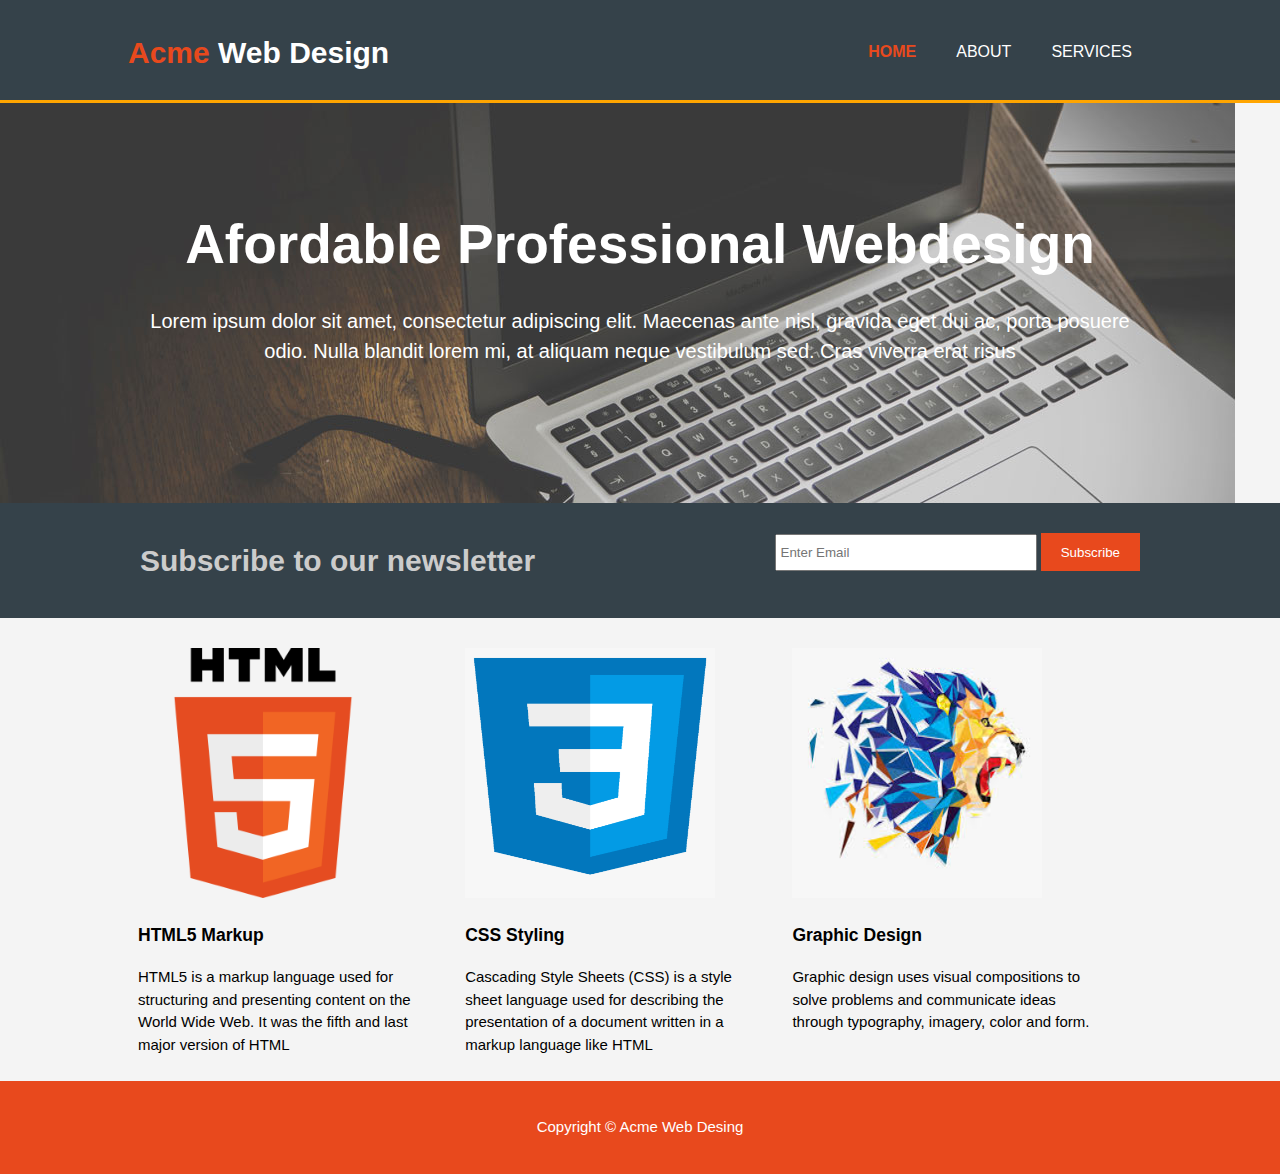
<file: index.html>
<!DOCTYPE html>
<html lang="en">
<head>
    <meta charset="UTF-8">
    <meta name="viewport" content="width=device-width, initial-scale=1.0">
    <title>Acne Web Design|Welcome</title>
    <link  rel="stylesheet" href="style.css">
</head>
<body>
    <header>
        <div class="container">
            <div id="branding">
                <h1><span class="highlight">Acme</span> Web Design</h1>
            </div>
            <nav>
                <ul>
                    <li class="current"><a href="website.html">Home</a></li>
                    <li><a href="about.html">About</a></li>
                    <li><a href="services.html">Services</a></li>
                </ul>
            </nav>
        </div>
    </header>
    <section id="showcase">
        <div class="container">
            <h1>Afordable Professional Webdesign</h1>
            <p>Lorem ipsum dolor sit amet, consectetur adipiscing elit. Maecenas ante nisl, gravida eget dui ac, porta posuere odio. Nulla blandit lorem mi, at aliquam neque vestibulum sed. Cras viverra erat risus</p>
        </div>
    </section>
    <section id="newsletter">
        <div class="container">
            <h1>Subscribe to our newsletter</h1>
            <form>
                <input type="email" placeholder="Enter Email">
                <button type="submit" class="button1">Subscribe</button>
            </form>
        </div>
    </section>
    <section id="boxes">
        <div class="container">
            <div class="box">
                <img src="htmllogo.png" height="250" width="250">
                <h3>HTML5 Markup</h3>
                <p>HTML5 is a markup language used for structuring and presenting content on the World Wide Web. It was the fifth and last major version of HTML</p>
            </div>
            <div class="box">
                <img src="css.png" height="250" width="250">
                <h3>CSS Styling</h3>
                <p>Cascading Style Sheets (CSS) is a style sheet language used for describing the presentation of a document written in a markup language like HTML</p>
            </div>
            <div class="box">
                <img src="graphic.jpg" height="250" width="250">
                <h3>Graphic Design</h3>
                <p>Graphic design uses visual compositions to solve problems and communicate ideas through typography, imagery, color and form.</p>
            </div>
        </div>
    </section>
    <footer>
        <p>Copyright &copy Acme Web Desing </p>
    </footer>
</body>
</html>
</file>
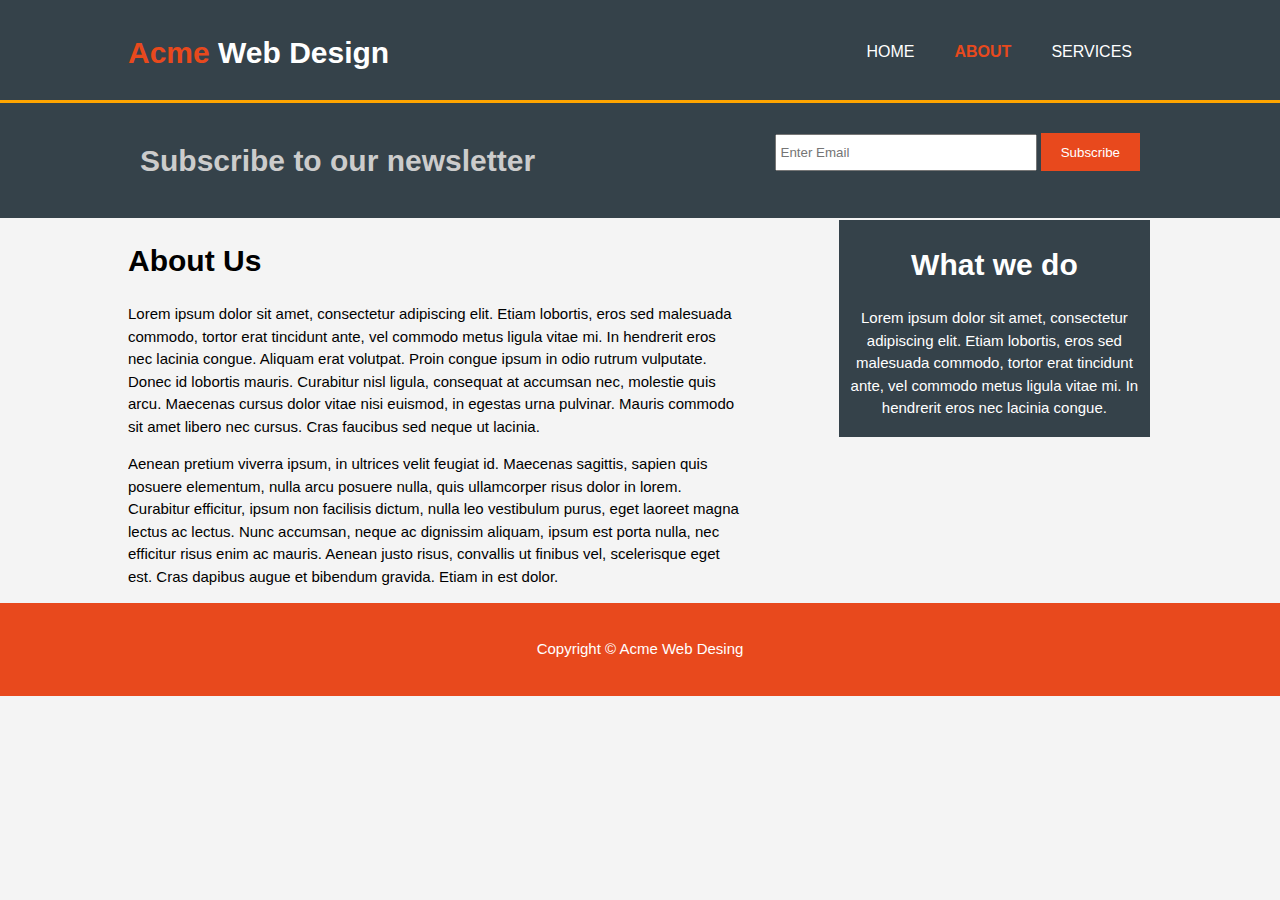
<file: about.html>
<!DOCTYPE html>
<html lang="en">
<head>
    <meta charset="UTF-8">
    <meta name="viewport" content="width=device-width, initial-scale=1.0">
    <title>Acne Web Design|Welcome</title>
    <link  rel="stylesheet" href="style.css">
</head>
<body>
    <header>
        <div class="container">
            <div id="branding">
                <h1><span class="highlight">Acme</span> Web Design</h1>
            </div>
            <nav>
                <ul>
                    <li ><a href="website.html">Home</a></li>
                    <li class="current"><a href="about.html">About</a></li>
                    <li><a href="services.html">Services</a></li>
                </ul>
            </nav>
        </div>
    </header>
    
    <section id="newsletter">
        <div class="container">
            <h1>Subscribe to our newsletter</h1>
            <form>
                <input type="email" placeholder="Enter Email">
                <button type="submit" class="button1">Subscribe</button>
            </form>
        </div>
    </section>
    <section id="main">
        <div class="container">
            <article id="main-col">
            <h1>About Us</h1>
            <p>Lorem ipsum dolor sit amet, consectetur adipiscing elit. Etiam lobortis, eros sed malesuada commodo, tortor erat tincidunt ante, vel commodo metus ligula vitae mi. In hendrerit eros nec lacinia congue. Aliquam erat volutpat. Proin congue ipsum in odio rutrum vulputate. Donec id lobortis mauris. Curabitur nisl ligula, consequat at accumsan nec, molestie quis arcu. Maecenas cursus dolor vitae nisi euismod, in egestas urna pulvinar. Mauris commodo sit amet libero nec cursus. Cras faucibus sed neque ut lacinia.</p>
            <p>Aenean pretium viverra ipsum, in ultrices velit feugiat id. Maecenas sagittis, sapien quis posuere elementum, nulla arcu posuere nulla, quis ullamcorper risus dolor in lorem. Curabitur efficitur, ipsum non facilisis dictum, nulla leo vestibulum purus, eget laoreet magna lectus ac lectus. Nunc accumsan, neque ac dignissim aliquam, ipsum est porta nulla, nec efficitur risus enim ac mauris. Aenean justo risus, convallis ut finibus vel, scelerisque eget est. Cras dapibus augue et bibendum gravida. Etiam in est dolor.</p>
        </article>
            <aside id="sidebar">
                <h1>What we do</h1>
                <p>
                Lorem ipsum dolor sit amet, consectetur adipiscing elit. Etiam lobortis, eros sed malesuada commodo, tortor erat tincidunt ante, vel commodo metus ligula vitae mi. In hendrerit eros nec lacinia congue.</p> 
            </aside>

        </div>
    </section>
    <footer>
        <p>Copyright &copy Acme Web Desing</p>
    </footer>
</body>
</html>
</file>
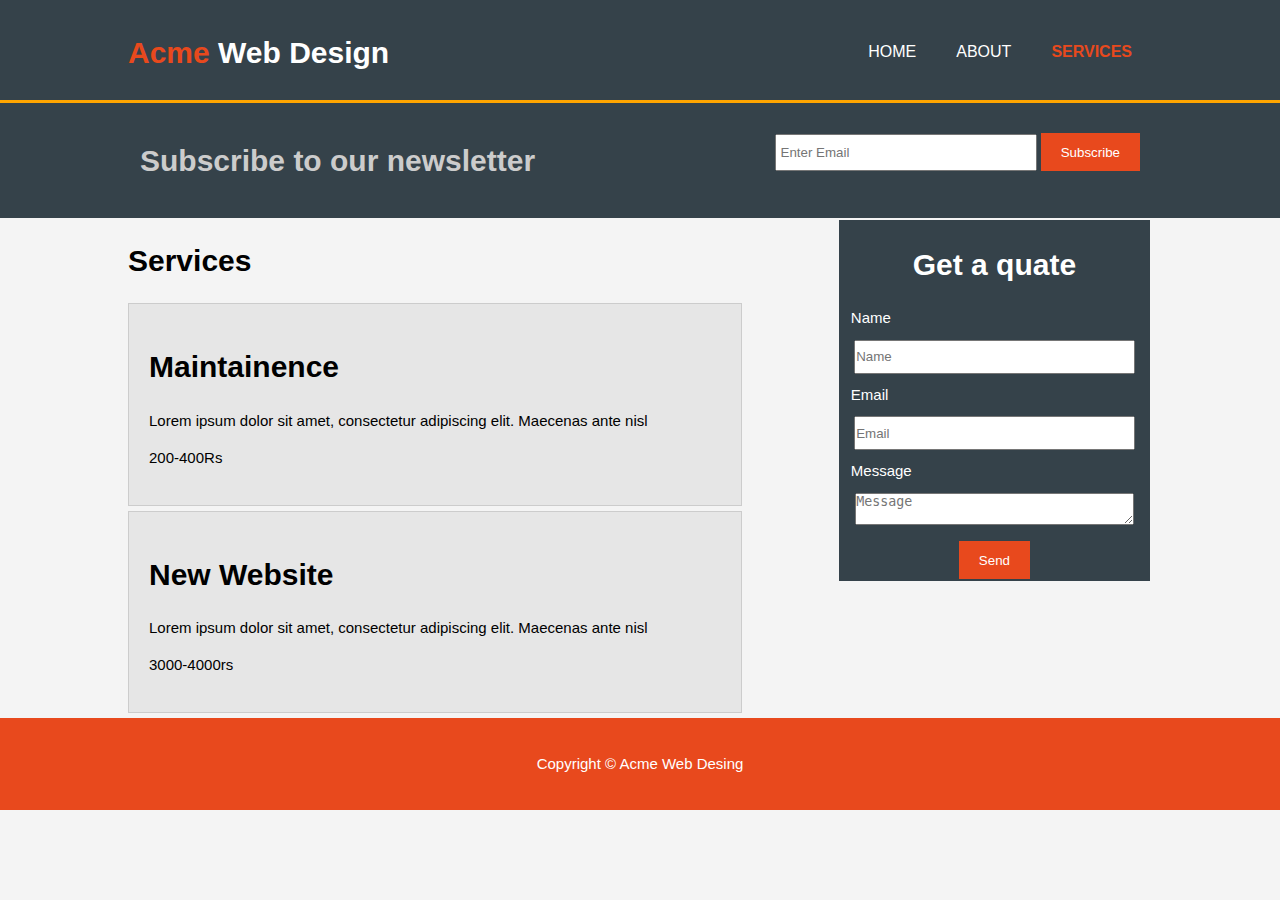
<file: services.html>
<!DOCTYPE html>
<html lang="en">
<head>
    <meta charset="UTF-8">
    <meta name="viewport" content="width=device-width, initial-scale=1.0">
    <title>Acne Web Design|Welcome</title>
    <link  rel="stylesheet" href="style.css">
</head>
<body>
    <header>
        <div class="container">
            <div id="branding">
                <h1><span class="highlight">Acme</span> Web Design</h1>
            </div>
            <nav>
                <ul>
                    <li ><a href="website.html">Home</a></li>
                    <li ><a href="about.html">About</a></li>
                    <li class="current"><a href="services.html">Services</a></li>
                </ul>
            </nav>
        </div>
    </header>
    
    <section id="newsletter">
        <div class="container">
            <h1>Subscribe to our newsletter</h1>
            <form>
                <input type="email" placeholder="Enter Email">
                <button type="submit" class="button1">Subscribe</button>
            </form>
        </div>
    </section>
    <section id="main">
        <div class="container">
            <article id="main-col">
                <h1>Services</h1>
           <ul id="services">
            <li>
                <h1>Maintainence</h1>
                <p>Lorem ipsum dolor sit amet, consectetur adipiscing elit. Maecenas ante nisl</p>
                <p>200-400Rs</p>
            </li>
            <li>
                <h1>New Website</h1>
                <p>Lorem ipsum dolor sit amet, consectetur adipiscing elit. Maecenas ante nisl</p>
                <p>3000-4000rs</p>
            </li>
           </ul>
        </article>
            <aside id="sidebar">
                <h1>Get a quate</h1>
                <form>
                    <div>
                    <label>Name</label><br>
                    <input name="Name" placeholder="Name">
                </div>
                <div>
                    <label>Email</label><br>
                    <input name="email" placeholder="Email" type="email">
                </div>
                <div>
                    <label>Message</label><br>
                    <textarea placeholder="Message"></textarea>
                </div>
                <button class="button1" type="submit">Send</button>
                </form>
            </aside>

        </div>
    </section>
    <footer>
        <p>Copyright &copy Acme Web Desing</p>
    </footer>
</body>
</html>
</file>
<file: style.css>
body{
    font: 15px/1.5 Arial, Helvetica, sans-serif;
    padding: 0;
    margin: 0;
    background-color:#f4f4f4;
}
/* Global */
ul{
    margin: 0;
    padding: 0;
    /* word-spacing: 20px; */
}
.button1{
    padding-left: 20px;
    padding-right: 20px;
    height: 38px;
    background: #e8491d;
    border: none;
    color: #ffffff;
}
.container{
    width: 80%;
    margin: auto;
    overflow: hidden;
}
header{
    background:#35424a;
    color: #ffffff;
    padding-top:30px ;
    min-height: 70px;
    border-bottom: orange 3px solid;
}
header a{
    color: #ffffff;
    text-decoration: none;
    text-transform: uppercase;
    font-size: 16px;
}

header li{
    float:left;
    display: inline;
    padding: 0 20px 0 20px;   
}
header #branding{
    float: left;
}
header #branding h1{
    margin: 0;
}
header nav{
    float: right;
    margin-top: 10px;
}

header .highlight, header .current a{
    color:#e8491d;
    font-weight: bold;
}

header a:hover{
    color:#cccccc;
    font-weight: bold;
}

#showcase{
    min-height: 400px;
    background: url('showcase.jpg') no-repeat  ;
    text-align: center;
    color: #ffffff;
}
#showcase h1{
    margin-top: 100px;
    font-size: 55px;
    margin-bottom: 10px;
}
#showcase p{
    font-size: 20px;
}
#newsletter{
    background:#35424a;
    
    padding: 15px;
}
#newsletter h1{
    float: left;
    color: #cccccc;
}
#newsletter form{
    float: right;
    margin-top: 15px;

}
#newsletter input[type="email"]{
    padding:4px;
    height: 25px;
    width: 250px;
}
#boxes{
    padding-top: 20px;
}
#boxes .box{
    float: left;
    width: 30%;
    padding: 10px;

}
footer{
    background: #e8491d;
    padding: 20px;
    text-align: center;
    color: #ffffff;
}
#sidebar{
    float: right;
    width: 30%;
    background: #35424a;
    color: #ffffff;
    margin: 2px;
    padding: 2px;
    text-align: center;
}
#sidebar form input,textarea{
    width: 90%;
    height: 30px;
    margin: 10px;
    padding: 0;
    /* margin: 5px; */
}
#sidebar label{
    margin-left: 10px;
    float: left;
}
article#main-col{
    float: left;
    width: 60%;
}
#services li{
    list-style: none;
    padding: 20px;
    border: #cccccc solid 1px;
    margin-bottom: 5px;
    background:#e6e6e6;

}
@media(max-width:768px){
    header #branding,
    header nav,
    header nav li,
    #newsletter h1,
    #newsletter form,
    #boxes .box,
    article#main-col,
    aside#sidebar

    {
        float: none;
        text-align:center;
        width: 100% ;
    }
    header{
        padding-bottom: 20px;
    }
    #showcase h1{
        margin-top: 40px;
    }
    #newsletter form button{
        display: block;
        width: 100%;
    }
    #newsletter form input[type="email"]{
        width: 100%;
        margin-bottom: 5px;
    }
}
</file>
